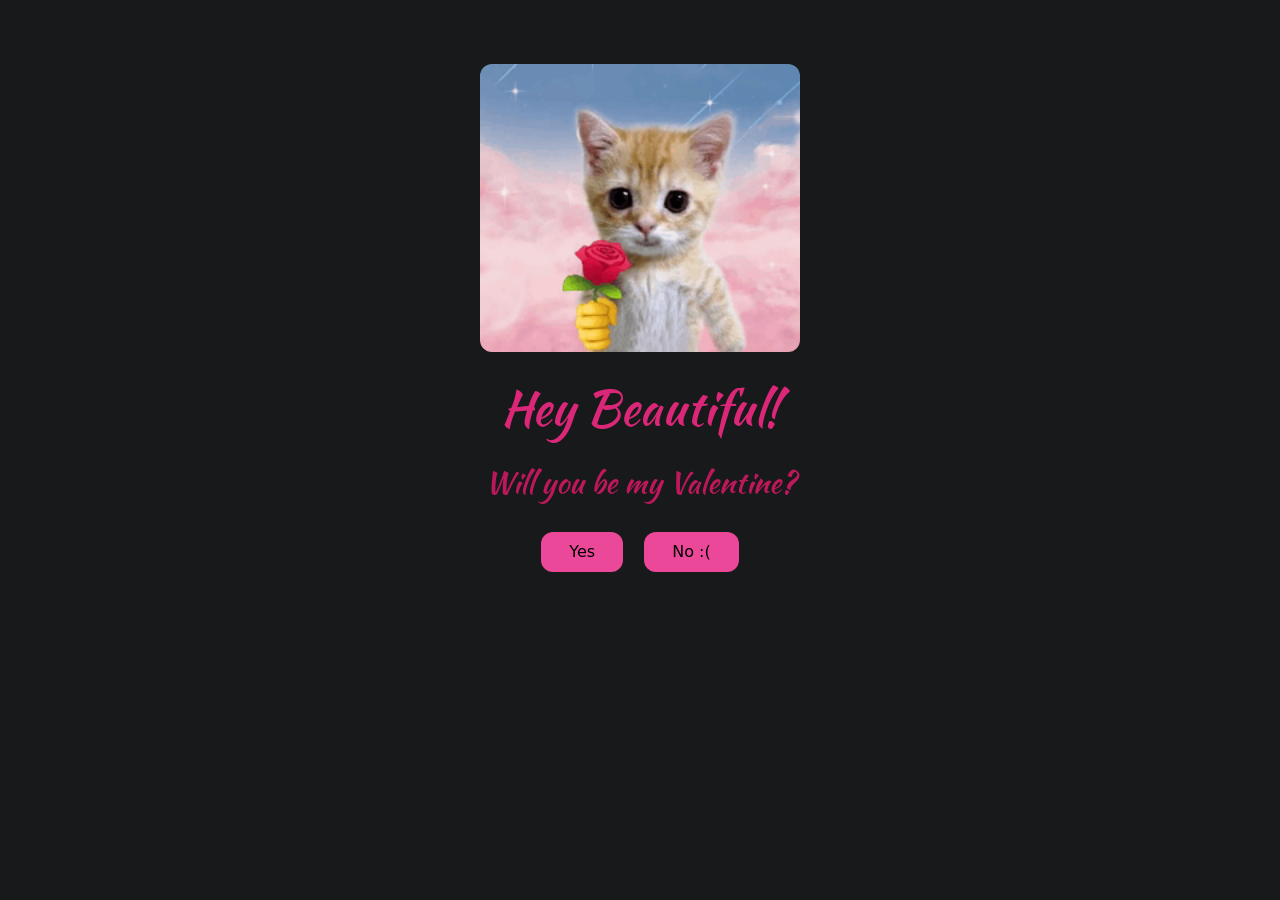
<file: index.html>
<!DOCTYPE html>
<html lang="en">
	<head>
		<meta charset="UTF-8" />
		<meta name="viewport" content="width=device-width, initial-scale=1.0" />
		<title>Will you be my Valentine?</title>
		<link rel="stylesheet" href="css/output.css" />
		<link rel="preconnect" href="https://fonts.googleapis.com" />
		<link rel="preconnect" href="https://fonts.gstatic.com" crossorigin />
		<link
			href="https://fonts.googleapis.com/css2?family=Kaushan+Script&display=swap"
			rel="stylesheet"
		/>
		<script src="js/index.js" defer></script>
		<link rel="prefetch" href="assets/no.gif" />
		<link rel="prefetch" href="assets/yes.jpg" />
	</head>
	<body class="bg-[#18191a]">
		<!-- Image preloading (lag on deployment)-->
		<img src="assets/no.gif" alt="" class="hidden" />
		<img src="assets/yes.jpg" alt="" class="hidden" />
		<div
			class="flex flex-col md:w-1/2 w-[90%] mx-auto items-center my-[5%]"
		>
			<img
				src="assets/catflower.jpg"
				alt=""
				id="image"
				class="rounded-xl w-[85%] md:w-[50%]"
			/>
			<h1
				class="text-pink-600 font-cursive text-5xl mt-8 text-center"
				id="text-ln1"
			>
				Hey Beautiful!
			</h1>
			<h2
				class="text-pink-700 font-cursive text-3xl my-8 text-center"
				id="text-ln2"
			>
				Will you be my Valentine?
			</h2>
			<div>
				<button
					class="bg-pink-500 py-2 px-7 mx-2 rounded-xl"
					id="btn-yes"
				>
					Yes
				</button>
				<button
					class="bg-pink-500 py-2 px-7 mx-2 rounded-xl"
					id="btn-no"
				>
					No :(
				</button>
			</div>
		</div>
	</body>
</html>
</file>
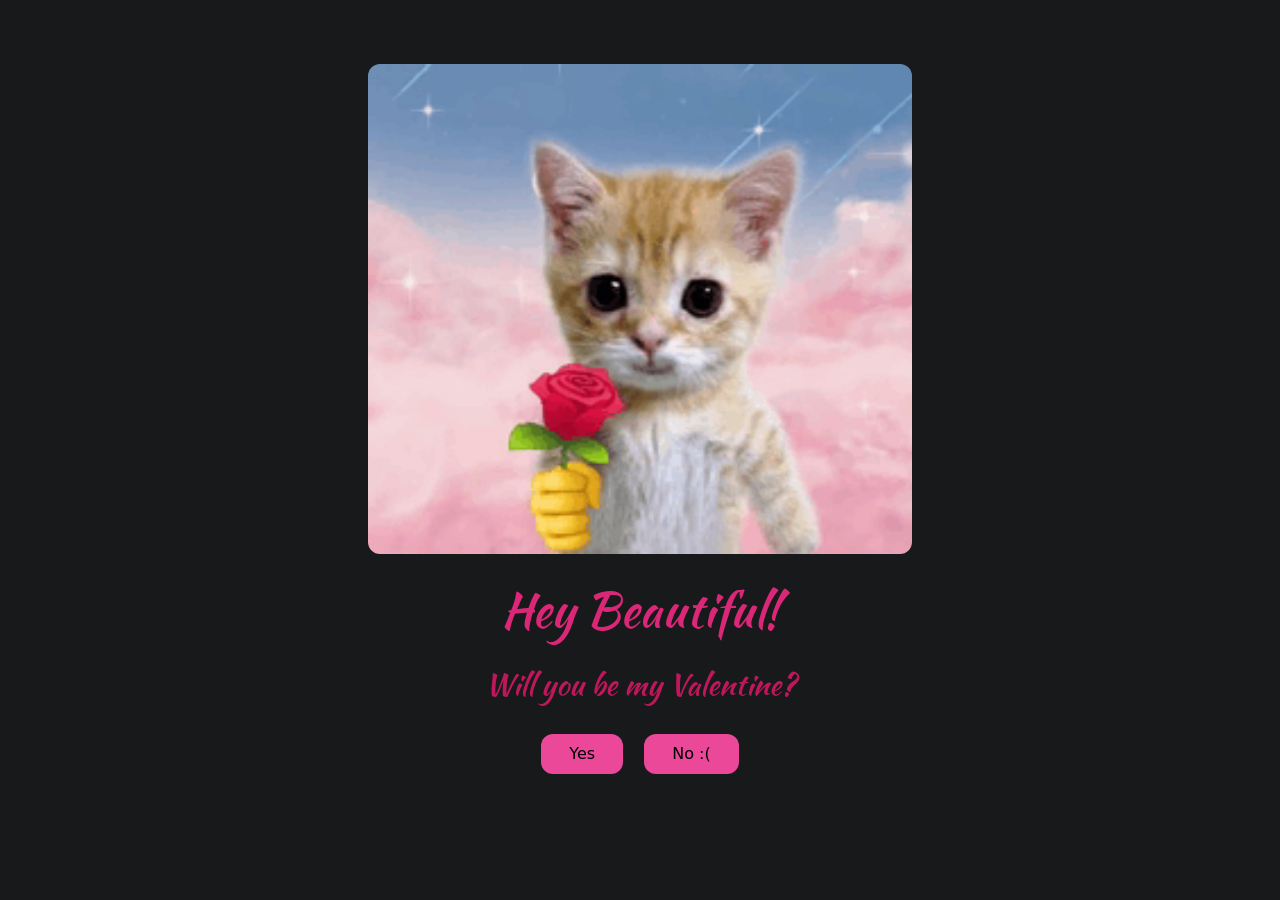
<file: src/index.html>
<!DOCTYPE html>
<html lang="en">
	<head>
		<meta charset="UTF-8" />
		<meta name="viewport" content="width=device-width, initial-scale=1.0" />
		<title>Will you be my Valentine?</title>
		<link rel="stylesheet" href="css/output.css" />
		<link rel="preconnect" href="https://fonts.googleapis.com" />
		<link rel="preconnect" href="https://fonts.gstatic.com" crossorigin />
		<link
			href="https://fonts.googleapis.com/css2?family=Kaushan+Script&display=swap"
			rel="stylesheet"
		/>
		<script src="js/index.js" defer></script>
	</head>
	<body class="bg-[#18191a]">
		<div
			class="flex flex-col md:w-1/2 w-[90%] mx-auto items-center my-[5%]"
		>
			<img
				src="assets/catflower.jpg"
				alt=""
				id="image"
				class="rounded-xl w-[85%]"
			/>
			<h1
				class="text-pink-600 font-cursive text-5xl mt-8 text-center"
				id="text-ln1"
			>
				Hey Beautiful!
			</h1>
			<h2
				class="text-pink-700 font-cursive text-3xl my-8 text-center"
				id="text-ln2"
			>
				Will you be my Valentine?
			</h2>
			<div>
				<button
					class="bg-pink-500 py-2 px-7 mx-2 rounded-xl"
					id="btn-yes"
				>
					Yes
				</button>
				<button
					class="bg-pink-500 py-2 px-7 mx-2 rounded-xl"
					id="btn-no"
				>
					No :(
				</button>
			</div>
		</div>
	</body>
</html>
</file>
<file: css/output.css>
/*
! tailwindcss v3.4.1 | MIT License | https://tailwindcss.com
*/

/*
1. Prevent padding and border from affecting element width. (https://github.com/mozdevs/cssremedy/issues/4)
2. Allow adding a border to an element by just adding a border-width. (https://github.com/tailwindcss/tailwindcss/pull/116)
*/

*,
::before,
::after {
  box-sizing: border-box;
  /* 1 */
  border-width: 0;
  /* 2 */
  border-style: solid;
  /* 2 */
  border-color: #e5e7eb;
  /* 2 */
}

::before,
::after {
  --tw-content: '';
}

/*
1. Use a consistent sensible line-height in all browsers.
2. Prevent adjustments of font size after orientation changes in iOS.
3. Use a more readable tab size.
4. Use the user's configured `sans` font-family by default.
5. Use the user's configured `sans` font-feature-settings by default.
6. Use the user's configured `sans` font-variation-settings by default.
7. Disable tap highlights on iOS
*/

html,
:host {
  line-height: 1.5;
  /* 1 */
  -webkit-text-size-adjust: 100%;
  /* 2 */
  -moz-tab-size: 4;
  /* 3 */
  -o-tab-size: 4;
     tab-size: 4;
  /* 3 */
  font-family: ui-sans-serif, system-ui, sans-serif, "Apple Color Emoji", "Segoe UI Emoji", "Segoe UI Symbol", "Noto Color Emoji";
  /* 4 */
  font-feature-settings: normal;
  /* 5 */
  font-variation-settings: normal;
  /* 6 */
  -webkit-tap-highlight-color: transparent;
  /* 7 */
}

/*
1. Remove the margin in all browsers.
2. Inherit line-height from `html` so users can set them as a class directly on the `html` element.
*/

body {
  margin: 0;
  /* 1 */
  line-height: inherit;
  /* 2 */
}

/*
1. Add the correct height in Firefox.
2. Correct the inheritance of border color in Firefox. (https://bugzilla.mozilla.org/show_bug.cgi?id=190655)
3. Ensure horizontal rules are visible by default.
*/

hr {
  height: 0;
  /* 1 */
  color: inherit;
  /* 2 */
  border-top-width: 1px;
  /* 3 */
}

/*
Add the correct text decoration in Chrome, Edge, and Safari.
*/

abbr:where([title]) {
  -webkit-text-decoration: underline dotted;
          text-decoration: underline dotted;
}

/*
Remove the default font size and weight for headings.
*/

h1,
h2,
h3,
h4,
h5,
h6 {
  font-size: inherit;
  font-weight: inherit;
}

/*
Reset links to optimize for opt-in styling instead of opt-out.
*/

a {
  color: inherit;
  text-decoration: inherit;
}

/*
Add the correct font weight in Edge and Safari.
*/

b,
strong {
  font-weight: bolder;
}

/*
1. Use the user's configured `mono` font-family by default.
2. Use the user's configured `mono` font-feature-settings by default.
3. Use the user's configured `mono` font-variation-settings by default.
4. Correct the odd `em` font sizing in all browsers.
*/

code,
kbd,
samp,
pre {
  font-family: ui-monospace, SFMono-Regular, Menlo, Monaco, Consolas, "Liberation Mono", "Courier New", monospace;
  /* 1 */
  font-feature-settings: normal;
  /* 2 */
  font-variation-settings: normal;
  /* 3 */
  font-size: 1em;
  /* 4 */
}

/*
Add the correct font size in all browsers.
*/

small {
  font-size: 80%;
}

/*
Prevent `sub` and `sup` elements from affecting the line height in all browsers.
*/

sub,
sup {
  font-size: 75%;
  line-height: 0;
  position: relative;
  vertical-align: baseline;
}

sub {
  bottom: -0.25em;
}

sup {
  top: -0.5em;
}

/*
1. Remove text indentation from table contents in Chrome and Safari. (https://bugs.chromium.org/p/chromium/issues/detail?id=999088, https://bugs.webkit.org/show_bug.cgi?id=201297)
2. Correct table border color inheritance in all Chrome and Safari. (https://bugs.chromium.org/p/chromium/issues/detail?id=935729, https://bugs.webkit.org/show_bug.cgi?id=195016)
3. Remove gaps between table borders by default.
*/

table {
  text-indent: 0;
  /* 1 */
  border-color: inherit;
  /* 2 */
  border-collapse: collapse;
  /* 3 */
}

/*
1. Change the font styles in all browsers.
2. Remove the margin in Firefox and Safari.
3. Remove default padding in all browsers.
*/

button,
input,
optgroup,
select,
textarea {
  font-family: inherit;
  /* 1 */
  font-feature-settings: inherit;
  /* 1 */
  font-variation-settings: inherit;
  /* 1 */
  font-size: 100%;
  /* 1 */
  font-weight: inherit;
  /* 1 */
  line-height: inherit;
  /* 1 */
  color: inherit;
  /* 1 */
  margin: 0;
  /* 2 */
  padding: 0;
  /* 3 */
}

/*
Remove the inheritance of text transform in Edge and Firefox.
*/

button,
select {
  text-transform: none;
}

/*
1. Correct the inability to style clickable types in iOS and Safari.
2. Remove default button styles.
*/

button,
[type='button'],
[type='reset'],
[type='submit'] {
  -webkit-appearance: button;
  /* 1 */
  background-color: transparent;
  /* 2 */
  background-image: none;
  /* 2 */
}

/*
Use the modern Firefox focus style for all focusable elements.
*/

:-moz-focusring {
  outline: auto;
}

/*
Remove the additional `:invalid` styles in Firefox. (https://github.com/mozilla/gecko-dev/blob/2f9eacd9d3d995c937b4251a5557d95d494c9be1/layout/style/res/forms.css#L728-L737)
*/

:-moz-ui-invalid {
  box-shadow: none;
}

/*
Add the correct vertical alignment in Chrome and Firefox.
*/

progress {
  vertical-align: baseline;
}

/*
Correct the cursor style of increment and decrement buttons in Safari.
*/

::-webkit-inner-spin-button,
::-webkit-outer-spin-button {
  height: auto;
}

/*
1. Correct the odd appearance in Chrome and Safari.
2. Correct the outline style in Safari.
*/

[type='search'] {
  -webkit-appearance: textfield;
  /* 1 */
  outline-offset: -2px;
  /* 2 */
}

/*
Remove the inner padding in Chrome and Safari on macOS.
*/

::-webkit-search-decoration {
  -webkit-appearance: none;
}

/*
1. Correct the inability to style clickable types in iOS and Safari.
2. Change font properties to `inherit` in Safari.
*/

::-webkit-file-upload-button {
  -webkit-appearance: button;
  /* 1 */
  font: inherit;
  /* 2 */
}

/*
Add the correct display in Chrome and Safari.
*/

summary {
  display: list-item;
}

/*
Removes the default spacing and border for appropriate elements.
*/

blockquote,
dl,
dd,
h1,
h2,
h3,
h4,
h5,
h6,
hr,
figure,
p,
pre {
  margin: 0;
}

fieldset {
  margin: 0;
  padding: 0;
}

legend {
  padding: 0;
}

ol,
ul,
menu {
  list-style: none;
  margin: 0;
  padding: 0;
}

/*
Reset default styling for dialogs.
*/

dialog {
  padding: 0;
}

/*
Prevent resizing textareas horizontally by default.
*/

textarea {
  resize: vertical;
}

/*
1. Reset the default placeholder opacity in Firefox. (https://github.com/tailwindlabs/tailwindcss/issues/3300)
2. Set the default placeholder color to the user's configured gray 400 color.
*/

input::-moz-placeholder, textarea::-moz-placeholder {
  opacity: 1;
  /* 1 */
  color: #9ca3af;
  /* 2 */
}

input::placeholder,
textarea::placeholder {
  opacity: 1;
  /* 1 */
  color: #9ca3af;
  /* 2 */
}

/*
Set the default cursor for buttons.
*/

button,
[role="button"] {
  cursor: pointer;
}

/*
Make sure disabled buttons don't get the pointer cursor.
*/

:disabled {
  cursor: default;
}

/*
1. Make replaced elements `display: block` by default. (https://github.com/mozdevs/cssremedy/issues/14)
2. Add `vertical-align: middle` to align replaced elements more sensibly by default. (https://github.com/jensimmons/cssremedy/issues/14#issuecomment-634934210)
   This can trigger a poorly considered lint error in some tools but is included by design.
*/

img,
svg,
video,
canvas,
audio,
iframe,
embed,
object {
  display: block;
  /* 1 */
  vertical-align: middle;
  /* 2 */
}

/*
Constrain images and videos to the parent width and preserve their intrinsic aspect ratio. (https://github.com/mozdevs/cssremedy/issues/14)
*/

img,
video {
  max-width: 100%;
  height: auto;
}

/* Make elements with the HTML hidden attribute stay hidden by default */

[hidden] {
  display: none;
}

*, ::before, ::after {
  --tw-border-spacing-x: 0;
  --tw-border-spacing-y: 0;
  --tw-translate-x: 0;
  --tw-translate-y: 0;
  --tw-rotate: 0;
  --tw-skew-x: 0;
  --tw-skew-y: 0;
  --tw-scale-x: 1;
  --tw-scale-y: 1;
  --tw-pan-x:  ;
  --tw-pan-y:  ;
  --tw-pinch-zoom:  ;
  --tw-scroll-snap-strictness: proximity;
  --tw-gradient-from-position:  ;
  --tw-gradient-via-position:  ;
  --tw-gradient-to-position:  ;
  --tw-ordinal:  ;
  --tw-slashed-zero:  ;
  --tw-numeric-figure:  ;
  --tw-numeric-spacing:  ;
  --tw-numeric-fraction:  ;
  --tw-ring-inset:  ;
  --tw-ring-offset-width: 0px;
  --tw-ring-offset-color: #fff;
  --tw-ring-color: rgb(59 130 246 / 0.5);
  --tw-ring-offset-shadow: 0 0 #0000;
  --tw-ring-shadow: 0 0 #0000;
  --tw-shadow: 0 0 #0000;
  --tw-shadow-colored: 0 0 #0000;
  --tw-blur:  ;
  --tw-brightness:  ;
  --tw-contrast:  ;
  --tw-grayscale:  ;
  --tw-hue-rotate:  ;
  --tw-invert:  ;
  --tw-saturate:  ;
  --tw-sepia:  ;
  --tw-drop-shadow:  ;
  --tw-backdrop-blur:  ;
  --tw-backdrop-brightness:  ;
  --tw-backdrop-contrast:  ;
  --tw-backdrop-grayscale:  ;
  --tw-backdrop-hue-rotate:  ;
  --tw-backdrop-invert:  ;
  --tw-backdrop-opacity:  ;
  --tw-backdrop-saturate:  ;
  --tw-backdrop-sepia:  ;
}

::backdrop {
  --tw-border-spacing-x: 0;
  --tw-border-spacing-y: 0;
  --tw-translate-x: 0;
  --tw-translate-y: 0;
  --tw-rotate: 0;
  --tw-skew-x: 0;
  --tw-skew-y: 0;
  --tw-scale-x: 1;
  --tw-scale-y: 1;
  --tw-pan-x:  ;
  --tw-pan-y:  ;
  --tw-pinch-zoom:  ;
  --tw-scroll-snap-strictness: proximity;
  --tw-gradient-from-position:  ;
  --tw-gradient-via-position:  ;
  --tw-gradient-to-position:  ;
  --tw-ordinal:  ;
  --tw-slashed-zero:  ;
  --tw-numeric-figure:  ;
  --tw-numeric-spacing:  ;
  --tw-numeric-fraction:  ;
  --tw-ring-inset:  ;
  --tw-ring-offset-width: 0px;
  --tw-ring-offset-color: #fff;
  --tw-ring-color: rgb(59 130 246 / 0.5);
  --tw-ring-offset-shadow: 0 0 #0000;
  --tw-ring-shadow: 0 0 #0000;
  --tw-shadow: 0 0 #0000;
  --tw-shadow-colored: 0 0 #0000;
  --tw-blur:  ;
  --tw-brightness:  ;
  --tw-contrast:  ;
  --tw-grayscale:  ;
  --tw-hue-rotate:  ;
  --tw-invert:  ;
  --tw-saturate:  ;
  --tw-sepia:  ;
  --tw-drop-shadow:  ;
  --tw-backdrop-blur:  ;
  --tw-backdrop-brightness:  ;
  --tw-backdrop-contrast:  ;
  --tw-backdrop-grayscale:  ;
  --tw-backdrop-hue-rotate:  ;
  --tw-backdrop-invert:  ;
  --tw-backdrop-opacity:  ;
  --tw-backdrop-saturate:  ;
  --tw-backdrop-sepia:  ;
}

.absolute {
  position: absolute;
}

.mx-2 {
  margin-left: 0.5rem;
  margin-right: 0.5rem;
}

.mx-auto {
  margin-left: auto;
  margin-right: auto;
}

.my-8 {
  margin-top: 2rem;
  margin-bottom: 2rem;
}

.my-\[5\%\] {
  margin-top: 5%;
  margin-bottom: 5%;
}

.mt-8 {
  margin-top: 2rem;
}

.flex {
  display: flex;
}

.hidden {
  display: none;
}

.w-\[85\%\] {
  width: 85%;
}

.w-\[90\%\] {
  width: 90%;
}

.flex-col {
  flex-direction: column;
}

.items-center {
  align-items: center;
}

.rounded-xl {
  border-radius: 0.75rem;
}

.bg-\[\#18191a\] {
  --tw-bg-opacity: 1;
  background-color: rgb(24 25 26 / var(--tw-bg-opacity));
}

.bg-pink-500 {
  --tw-bg-opacity: 1;
  background-color: rgb(236 72 153 / var(--tw-bg-opacity));
}

.px-7 {
  padding-left: 1.75rem;
  padding-right: 1.75rem;
}

.py-2 {
  padding-top: 0.5rem;
  padding-bottom: 0.5rem;
}

.text-center {
  text-align: center;
}

.font-cursive {
  font-family: Kaushan Script, cursive;
}

.text-3xl {
  font-size: 1.875rem;
  line-height: 2.25rem;
}

.text-5xl {
  font-size: 3rem;
  line-height: 1;
}

.text-pink-600 {
  --tw-text-opacity: 1;
  color: rgb(219 39 119 / var(--tw-text-opacity));
}

.text-pink-700 {
  --tw-text-opacity: 1;
  color: rgb(190 24 93 / var(--tw-text-opacity));
}

@media (min-width: 768px) {
  .md\:w-1\/2 {
    width: 50%;
  }

  .md\:w-\[50\%\] {
    width: 50%;
  }
}
</file>
<file: src/css/output.css>
/*
! tailwindcss v3.4.1 | MIT License | https://tailwindcss.com
*/

/*
1. Prevent padding and border from affecting element width. (https://github.com/mozdevs/cssremedy/issues/4)
2. Allow adding a border to an element by just adding a border-width. (https://github.com/tailwindcss/tailwindcss/pull/116)
*/

*,
::before,
::after {
  box-sizing: border-box;
  /* 1 */
  border-width: 0;
  /* 2 */
  border-style: solid;
  /* 2 */
  border-color: #e5e7eb;
  /* 2 */
}

::before,
::after {
  --tw-content: '';
}

/*
1. Use a consistent sensible line-height in all browsers.
2. Prevent adjustments of font size after orientation changes in iOS.
3. Use a more readable tab size.
4. Use the user's configured `sans` font-family by default.
5. Use the user's configured `sans` font-feature-settings by default.
6. Use the user's configured `sans` font-variation-settings by default.
7. Disable tap highlights on iOS
*/

html,
:host {
  line-height: 1.5;
  /* 1 */
  -webkit-text-size-adjust: 100%;
  /* 2 */
  -moz-tab-size: 4;
  /* 3 */
  -o-tab-size: 4;
     tab-size: 4;
  /* 3 */
  font-family: ui-sans-serif, system-ui, sans-serif, "Apple Color Emoji", "Segoe UI Emoji", "Segoe UI Symbol", "Noto Color Emoji";
  /* 4 */
  font-feature-settings: normal;
  /* 5 */
  font-variation-settings: normal;
  /* 6 */
  -webkit-tap-highlight-color: transparent;
  /* 7 */
}

/*
1. Remove the margin in all browsers.
2. Inherit line-height from `html` so users can set them as a class directly on the `html` element.
*/

body {
  margin: 0;
  /* 1 */
  line-height: inherit;
  /* 2 */
}

/*
1. Add the correct height in Firefox.
2. Correct the inheritance of border color in Firefox. (https://bugzilla.mozilla.org/show_bug.cgi?id=190655)
3. Ensure horizontal rules are visible by default.
*/

hr {
  height: 0;
  /* 1 */
  color: inherit;
  /* 2 */
  border-top-width: 1px;
  /* 3 */
}

/*
Add the correct text decoration in Chrome, Edge, and Safari.
*/

abbr:where([title]) {
  -webkit-text-decoration: underline dotted;
          text-decoration: underline dotted;
}

/*
Remove the default font size and weight for headings.
*/

h1,
h2,
h3,
h4,
h5,
h6 {
  font-size: inherit;
  font-weight: inherit;
}

/*
Reset links to optimize for opt-in styling instead of opt-out.
*/

a {
  color: inherit;
  text-decoration: inherit;
}

/*
Add the correct font weight in Edge and Safari.
*/

b,
strong {
  font-weight: bolder;
}

/*
1. Use the user's configured `mono` font-family by default.
2. Use the user's configured `mono` font-feature-settings by default.
3. Use the user's configured `mono` font-variation-settings by default.
4. Correct the odd `em` font sizing in all browsers.
*/

code,
kbd,
samp,
pre {
  font-family: ui-monospace, SFMono-Regular, Menlo, Monaco, Consolas, "Liberation Mono", "Courier New", monospace;
  /* 1 */
  font-feature-settings: normal;
  /* 2 */
  font-variation-settings: normal;
  /* 3 */
  font-size: 1em;
  /* 4 */
}

/*
Add the correct font size in all browsers.
*/

small {
  font-size: 80%;
}

/*
Prevent `sub` and `sup` elements from affecting the line height in all browsers.
*/

sub,
sup {
  font-size: 75%;
  line-height: 0;
  position: relative;
  vertical-align: baseline;
}

sub {
  bottom: -0.25em;
}

sup {
  top: -0.5em;
}

/*
1. Remove text indentation from table contents in Chrome and Safari. (https://bugs.chromium.org/p/chromium/issues/detail?id=999088, https://bugs.webkit.org/show_bug.cgi?id=201297)
2. Correct table border color inheritance in all Chrome and Safari. (https://bugs.chromium.org/p/chromium/issues/detail?id=935729, https://bugs.webkit.org/show_bug.cgi?id=195016)
3. Remove gaps between table borders by default.
*/

table {
  text-indent: 0;
  /* 1 */
  border-color: inherit;
  /* 2 */
  border-collapse: collapse;
  /* 3 */
}

/*
1. Change the font styles in all browsers.
2. Remove the margin in Firefox and Safari.
3. Remove default padding in all browsers.
*/

button,
input,
optgroup,
select,
textarea {
  font-family: inherit;
  /* 1 */
  font-feature-settings: inherit;
  /* 1 */
  font-variation-settings: inherit;
  /* 1 */
  font-size: 100%;
  /* 1 */
  font-weight: inherit;
  /* 1 */
  line-height: inherit;
  /* 1 */
  color: inherit;
  /* 1 */
  margin: 0;
  /* 2 */
  padding: 0;
  /* 3 */
}

/*
Remove the inheritance of text transform in Edge and Firefox.
*/

button,
select {
  text-transform: none;
}

/*
1. Correct the inability to style clickable types in iOS and Safari.
2. Remove default button styles.
*/

button,
[type='button'],
[type='reset'],
[type='submit'] {
  -webkit-appearance: button;
  /* 1 */
  background-color: transparent;
  /* 2 */
  background-image: none;
  /* 2 */
}

/*
Use the modern Firefox focus style for all focusable elements.
*/

:-moz-focusring {
  outline: auto;
}

/*
Remove the additional `:invalid` styles in Firefox. (https://github.com/mozilla/gecko-dev/blob/2f9eacd9d3d995c937b4251a5557d95d494c9be1/layout/style/res/forms.css#L728-L737)
*/

:-moz-ui-invalid {
  box-shadow: none;
}

/*
Add the correct vertical alignment in Chrome and Firefox.
*/

progress {
  vertical-align: baseline;
}

/*
Correct the cursor style of increment and decrement buttons in Safari.
*/

::-webkit-inner-spin-button,
::-webkit-outer-spin-button {
  height: auto;
}

/*
1. Correct the odd appearance in Chrome and Safari.
2. Correct the outline style in Safari.
*/

[type='search'] {
  -webkit-appearance: textfield;
  /* 1 */
  outline-offset: -2px;
  /* 2 */
}

/*
Remove the inner padding in Chrome and Safari on macOS.
*/

::-webkit-search-decoration {
  -webkit-appearance: none;
}

/*
1. Correct the inability to style clickable types in iOS and Safari.
2. Change font properties to `inherit` in Safari.
*/

::-webkit-file-upload-button {
  -webkit-appearance: button;
  /* 1 */
  font: inherit;
  /* 2 */
}

/*
Add the correct display in Chrome and Safari.
*/

summary {
  display: list-item;
}

/*
Removes the default spacing and border for appropriate elements.
*/

blockquote,
dl,
dd,
h1,
h2,
h3,
h4,
h5,
h6,
hr,
figure,
p,
pre {
  margin: 0;
}

fieldset {
  margin: 0;
  padding: 0;
}

legend {
  padding: 0;
}

ol,
ul,
menu {
  list-style: none;
  margin: 0;
  padding: 0;
}

/*
Reset default styling for dialogs.
*/

dialog {
  padding: 0;
}

/*
Prevent resizing textareas horizontally by default.
*/

textarea {
  resize: vertical;
}

/*
1. Reset the default placeholder opacity in Firefox. (https://github.com/tailwindlabs/tailwindcss/issues/3300)
2. Set the default placeholder color to the user's configured gray 400 color.
*/

input::-moz-placeholder, textarea::-moz-placeholder {
  opacity: 1;
  /* 1 */
  color: #9ca3af;
  /* 2 */
}

input::placeholder,
textarea::placeholder {
  opacity: 1;
  /* 1 */
  color: #9ca3af;
  /* 2 */
}

/*
Set the default cursor for buttons.
*/

button,
[role="button"] {
  cursor: pointer;
}

/*
Make sure disabled buttons don't get the pointer cursor.
*/

:disabled {
  cursor: default;
}

/*
1. Make replaced elements `display: block` by default. (https://github.com/mozdevs/cssremedy/issues/14)
2. Add `vertical-align: middle` to align replaced elements more sensibly by default. (https://github.com/jensimmons/cssremedy/issues/14#issuecomment-634934210)
   This can trigger a poorly considered lint error in some tools but is included by design.
*/

img,
svg,
video,
canvas,
audio,
iframe,
embed,
object {
  display: block;
  /* 1 */
  vertical-align: middle;
  /* 2 */
}

/*
Constrain images and videos to the parent width and preserve their intrinsic aspect ratio. (https://github.com/mozdevs/cssremedy/issues/14)
*/

img,
video {
  max-width: 100%;
  height: auto;
}

/* Make elements with the HTML hidden attribute stay hidden by default */

[hidden] {
  display: none;
}

*, ::before, ::after {
  --tw-border-spacing-x: 0;
  --tw-border-spacing-y: 0;
  --tw-translate-x: 0;
  --tw-translate-y: 0;
  --tw-rotate: 0;
  --tw-skew-x: 0;
  --tw-skew-y: 0;
  --tw-scale-x: 1;
  --tw-scale-y: 1;
  --tw-pan-x:  ;
  --tw-pan-y:  ;
  --tw-pinch-zoom:  ;
  --tw-scroll-snap-strictness: proximity;
  --tw-gradient-from-position:  ;
  --tw-gradient-via-position:  ;
  --tw-gradient-to-position:  ;
  --tw-ordinal:  ;
  --tw-slashed-zero:  ;
  --tw-numeric-figure:  ;
  --tw-numeric-spacing:  ;
  --tw-numeric-fraction:  ;
  --tw-ring-inset:  ;
  --tw-ring-offset-width: 0px;
  --tw-ring-offset-color: #fff;
  --tw-ring-color: rgb(59 130 246 / 0.5);
  --tw-ring-offset-shadow: 0 0 #0000;
  --tw-ring-shadow: 0 0 #0000;
  --tw-shadow: 0 0 #0000;
  --tw-shadow-colored: 0 0 #0000;
  --tw-blur:  ;
  --tw-brightness:  ;
  --tw-contrast:  ;
  --tw-grayscale:  ;
  --tw-hue-rotate:  ;
  --tw-invert:  ;
  --tw-saturate:  ;
  --tw-sepia:  ;
  --tw-drop-shadow:  ;
  --tw-backdrop-blur:  ;
  --tw-backdrop-brightness:  ;
  --tw-backdrop-contrast:  ;
  --tw-backdrop-grayscale:  ;
  --tw-backdrop-hue-rotate:  ;
  --tw-backdrop-invert:  ;
  --tw-backdrop-opacity:  ;
  --tw-backdrop-saturate:  ;
  --tw-backdrop-sepia:  ;
}

::backdrop {
  --tw-border-spacing-x: 0;
  --tw-border-spacing-y: 0;
  --tw-translate-x: 0;
  --tw-translate-y: 0;
  --tw-rotate: 0;
  --tw-skew-x: 0;
  --tw-skew-y: 0;
  --tw-scale-x: 1;
  --tw-scale-y: 1;
  --tw-pan-x:  ;
  --tw-pan-y:  ;
  --tw-pinch-zoom:  ;
  --tw-scroll-snap-strictness: proximity;
  --tw-gradient-from-position:  ;
  --tw-gradient-via-position:  ;
  --tw-gradient-to-position:  ;
  --tw-ordinal:  ;
  --tw-slashed-zero:  ;
  --tw-numeric-figure:  ;
  --tw-numeric-spacing:  ;
  --tw-numeric-fraction:  ;
  --tw-ring-inset:  ;
  --tw-ring-offset-width: 0px;
  --tw-ring-offset-color: #fff;
  --tw-ring-color: rgb(59 130 246 / 0.5);
  --tw-ring-offset-shadow: 0 0 #0000;
  --tw-ring-shadow: 0 0 #0000;
  --tw-shadow: 0 0 #0000;
  --tw-shadow-colored: 0 0 #0000;
  --tw-blur:  ;
  --tw-brightness:  ;
  --tw-contrast:  ;
  --tw-grayscale:  ;
  --tw-hue-rotate:  ;
  --tw-invert:  ;
  --tw-saturate:  ;
  --tw-sepia:  ;
  --tw-drop-shadow:  ;
  --tw-backdrop-blur:  ;
  --tw-backdrop-brightness:  ;
  --tw-backdrop-contrast:  ;
  --tw-backdrop-grayscale:  ;
  --tw-backdrop-hue-rotate:  ;
  --tw-backdrop-invert:  ;
  --tw-backdrop-opacity:  ;
  --tw-backdrop-saturate:  ;
  --tw-backdrop-sepia:  ;
}

.absolute {
  position: absolute;
}

.mx-2 {
  margin-left: 0.5rem;
  margin-right: 0.5rem;
}

.mx-auto {
  margin-left: auto;
  margin-right: auto;
}

.my-8 {
  margin-top: 2rem;
  margin-bottom: 2rem;
}

.my-\[5\%\] {
  margin-top: 5%;
  margin-bottom: 5%;
}

.mt-8 {
  margin-top: 2rem;
}

.flex {
  display: flex;
}

.w-\[85\%\] {
  width: 85%;
}

.w-\[90\%\] {
  width: 90%;
}

.flex-col {
  flex-direction: column;
}

.items-center {
  align-items: center;
}

.rounded-xl {
  border-radius: 0.75rem;
}

.bg-\[\#18191a\] {
  --tw-bg-opacity: 1;
  background-color: rgb(24 25 26 / var(--tw-bg-opacity));
}

.bg-pink-500 {
  --tw-bg-opacity: 1;
  background-color: rgb(236 72 153 / var(--tw-bg-opacity));
}

.px-7 {
  padding-left: 1.75rem;
  padding-right: 1.75rem;
}

.py-2 {
  padding-top: 0.5rem;
  padding-bottom: 0.5rem;
}

.text-center {
  text-align: center;
}

.font-cursive {
  font-family: Kaushan Script, cursive;
}

.text-3xl {
  font-size: 1.875rem;
  line-height: 2.25rem;
}

.text-5xl {
  font-size: 3rem;
  line-height: 1;
}

.text-pink-600 {
  --tw-text-opacity: 1;
  color: rgb(219 39 119 / var(--tw-text-opacity));
}

.text-pink-700 {
  --tw-text-opacity: 1;
  color: rgb(190 24 93 / var(--tw-text-opacity));
}

@media (min-width: 768px) {
  .md\:w-1\/2 {
    width: 50%;
  }
}
</file>
